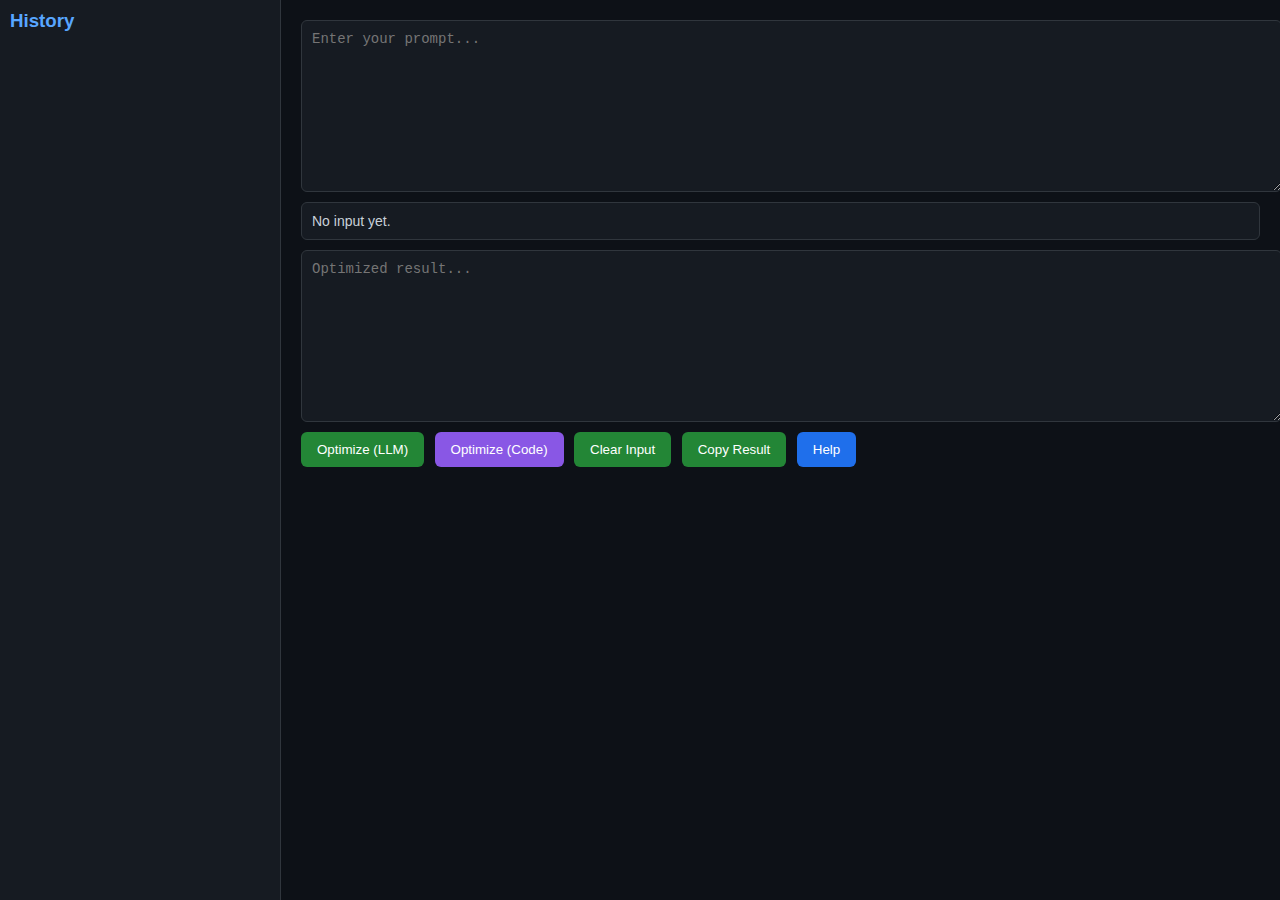
<file: projects/string_optimizer.html>
<!DOCTYPE html>
<html lang="en">
<head>
<meta charset="UTF-8">
<title>LLM Prompt / Code Optimizer</title>
<style>
body {
margin: 0;
font-family: Arial, sans-serif;
background: #0d1117;
color: #c9d1d9;
display: flex;
height: 100vh;
overflow: hidden;
}

/* --- History Panel --- */
#history {
width: 260px;
background: #161b22;
border-right: 1px solid #30363d;
overflow-y: auto;
padding: 10px;
}
#history h3 {
margin-top: 0;
color: #58a6ff;
}
.history-item {
background: #21262d;
padding: 8px;
border-radius: 6px;
margin-bottom: 8px;
cursor: pointer;
border: 1px solid #30363d;
font-size: 13px;
white-space: nowrap;
overflow: hidden;
text-overflow: ellipsis;
}
.history-item:hover {
background: #30363d;
}

/* --- Main Container --- */
#main {
flex: 1;
display: flex;
flex-direction: column;
padding: 20px;
}

textarea {
width: 100%;
background: #161b22;
border: 1px solid #30363d;
border-radius: 6px;
color: #c9d1d9;
padding: 10px;
font-size: 14px;
resize: vertical;
min-height: 150px;
}

#stats {
margin: 10px 0;
padding: 10px;
border-radius: 6px;
background: #161b22;
border: 1px solid #30363d;
font-size: 14px;
}

button {
background: #238636;
border: none;
padding: 10px 16px;
border-radius: 6px;
color: white;
cursor: pointer;
margin-right: 6px;
margin-bottom: 10px;
}
button:hover {
background: #2ea043;
}

#helpBtn {
background: #1f6feb;
}
#helpBtn:hover {
background: #388bfd;
}

#codeBtn {
background: #8957e5;
}
#codeBtn:hover {
background: #9e77f5;
}

/* --- Help Modal --- */
#helpModal {
display: none;
position: fixed;
top: 0; left: 0;
width: 100%; height: 100%;
background: rgba(0,0,0,0.7);
justify-content: center;
align-items: center;
}
#helpContent {
background: #161b22;
border: 1px solid #30363d;
padding: 20px;
width: 420px;
border-radius: 10px;
}
#closeHelp {
margin-top: 10px;
background: #da3633;
}
#closeHelp:hover {
background: #f85149;
}
</style>
</head>
<body>

<!-- HISTORY PANEL -->
<div id="history">
<h3>History</h3>
<div id="historyList"></div>
</div>

<!-- MAIN PANEL -->
<div id="main">
<textarea id="input" placeholder="Enter your prompt..."></textarea>
<div id="stats">No input yet.</div>

<textarea id="output" placeholder="Optimized result..."></textarea>
<div style="margin-top: 10px;">
<button onclick="optimizeLLM()">Optimize (LLM)</button>
<button id="codeBtn" onclick="optimizeCode()">Optimize (Code)</button>
<button onclick="clearInput()">Clear Input</button>
<button onclick="copyResult()">Copy Result</button>
<button id="helpBtn" onclick="openHelp()">Help</button>
</div>

</div>

<!-- HELP MODAL -->
<div id="helpModal">
<div id="helpContent">
<h3>What This Page Does</h3>
<p>This tool compresses your prompts to fit LLM character limits.</p>
<ul>
<li><b>Optimize (LLM)</b>: removes redundant spaces, symbols, and formatting while preserving meaning.</li>
<li><b>Optimize (Code)</b>: strips tabs, collapses whitespace, removes spaces around braces, parentheses, etc.</li>
<li><b>History</b>: shows past inputs for this session.</li>
</ul>
<button id="closeHelp" onclick="closeHelp()">Close</button>
</div>
</div>

<script>
/* --- History ------------------------------------------------------------- */
function addToHistory(text) {
if (!text.trim()) return;

const item = document.createElement('div');
item.className = 'history-item';
item.textContent = text.slice(0, 120);

item.onclick = () => {
document.getElementById("input").value = text;
};

document.getElementById("historyList").prepend(item);
}

/* --- LLM Optimization ----------------------------------------------------- */
function optimizeLLM() {
let text = document.getElementById("input").value;

addToHistory(text);

let original = text.length;

// Remove tabs, multiple spaces, trim lines
text = text.replace(/\s+/g, " ").trim();

// Remove soft punctuation that doesn't affect meaning
text = text.replace(/[•·►|]/g, "");

let result = text;
let finalLen = result.length;

document.getElementById("output").value = result;
updateStats(original, finalLen);
}

/* --- Code Optimization ---------------------------------------------------- */
function optimizeCode() {
let text = document.getElementById("input").value;

addToHistory(text);

let original = text.length;

// Remove tabs
text = text.replace(/\t+/g, "");

// Remove spaces around braces and parentheses: { } ( ) [ ]
text = text.replace(/\s*([{}()\[\]])\s*/g, "$1");

// Remove spaces around operators: = + - * / : ;
text = text.replace(/\s*([=+\-*\/:;,])\s*/g, "$1");

// Collapse multiple spaces
text = text.replace(/ +/g, " ");

// Remove empty lines
text = text.replace(/^\s*[\r\n]/gm, "");

let result = text.trim();
let finalLen = result.length;

document.getElementById("output").value = result;
updateStats(original, finalLen);
}

/* --- Stats --------------------------------------------------------------- */
function updateStats(original, finalVal) {
const removed = original - finalVal;
document.getElementById("stats").innerHTML = `
       Original: <b>${original}</b> chars | Removed: <b>${removed}</b> | Final: <b>${finalVal}</b> chars
   `;
}

/* --- Utility Buttons ----------------------------------------------------- */
function clearInput() {
document.getElementById("input").value = "";
}

function copyResult() {
const text = document.getElementById("output");
text.select();
document.execCommand("copy");
}

/* --- Help Modal ---------------------------------------------------------- */
function openHelp() {
document.getElementById("helpModal").style.display = "flex";
}
function closeHelp() {
document.getElementById("helpModal").style.display = "none";
}
</script>
</body>
</html>
</file>
